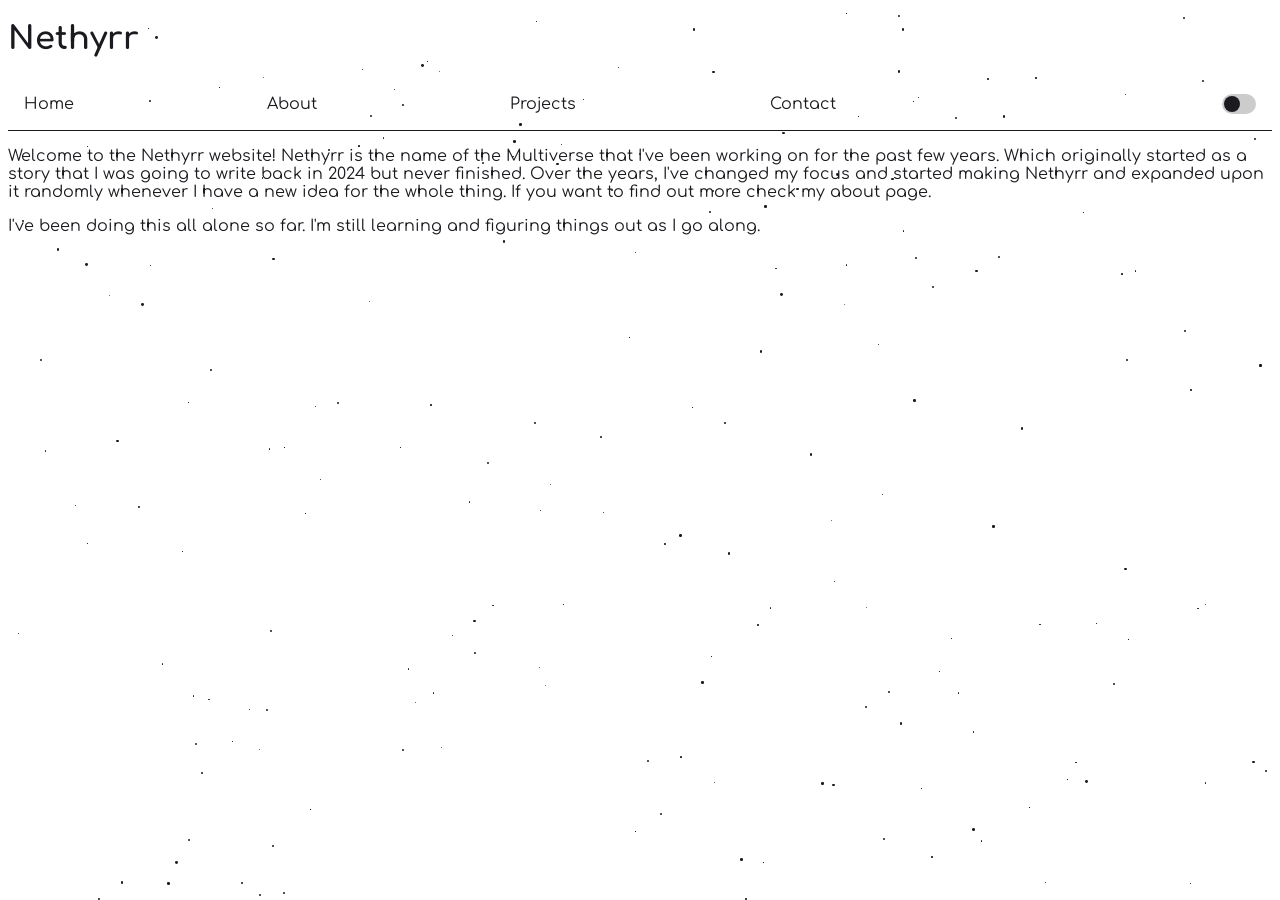
<file: index.html>
<!doctype html>
<html lang="en">
    <head>
        <link rel="preconnect" href="https://fonts.googleapis.com" />
        <link rel="preconnect" href="https://fonts.gstatic.com" crossorigin />
        <link
            href="https://fonts.googleapis.com/css2?family=Comfortaa:wght@300..700&display=swap"
            rel="stylesheet"
        />
        <link rel="stylesheet" href="style.css" />
        <script src="script.js" defer></script>
        <title>Nethyrr</title>
    </head>
    <body class="comfortaa">
        <header>
            <h1>Nethyrr</h1>
            <nav>
                <ul class="nav-list">
                    <li><a href="index.html">Home</a></li>
                    <li><a href="about.html">About</a></li>
                    <li><a href="projects.html">Projects</a></li>
                    <li><a href="contact.html">Contact</a></li>
                    <br />
                    <li>
                        <label
                            class="switch"
                            aria-label="Toggle Light and Dark Mode"
                        >
                            <input type="checkbox" id="theme-toggle" />
                            <span class="slider"></span>
                        </label>
                    </li>
                </ul>
            </nav>
        </header>
        <p>
            Welcome to the Nethyrr website! Nethyrr is the name of the
            Multiverse that I've been working on for the past few years. Which
            originally started as a story that I was going to write back in 2024
            but never finished. Over the years, I've changed my focus and
            started making Nethyrr and expanded upon it randomly whenever I have
            a new idea for the whole thing. If you want to find out more check
            my about page.
        </p>
        <p>
            I've been doing this all alone so far. I'm still learning and
            figuring things out as I go along.
        </p>
    </body>
</html>
</file>
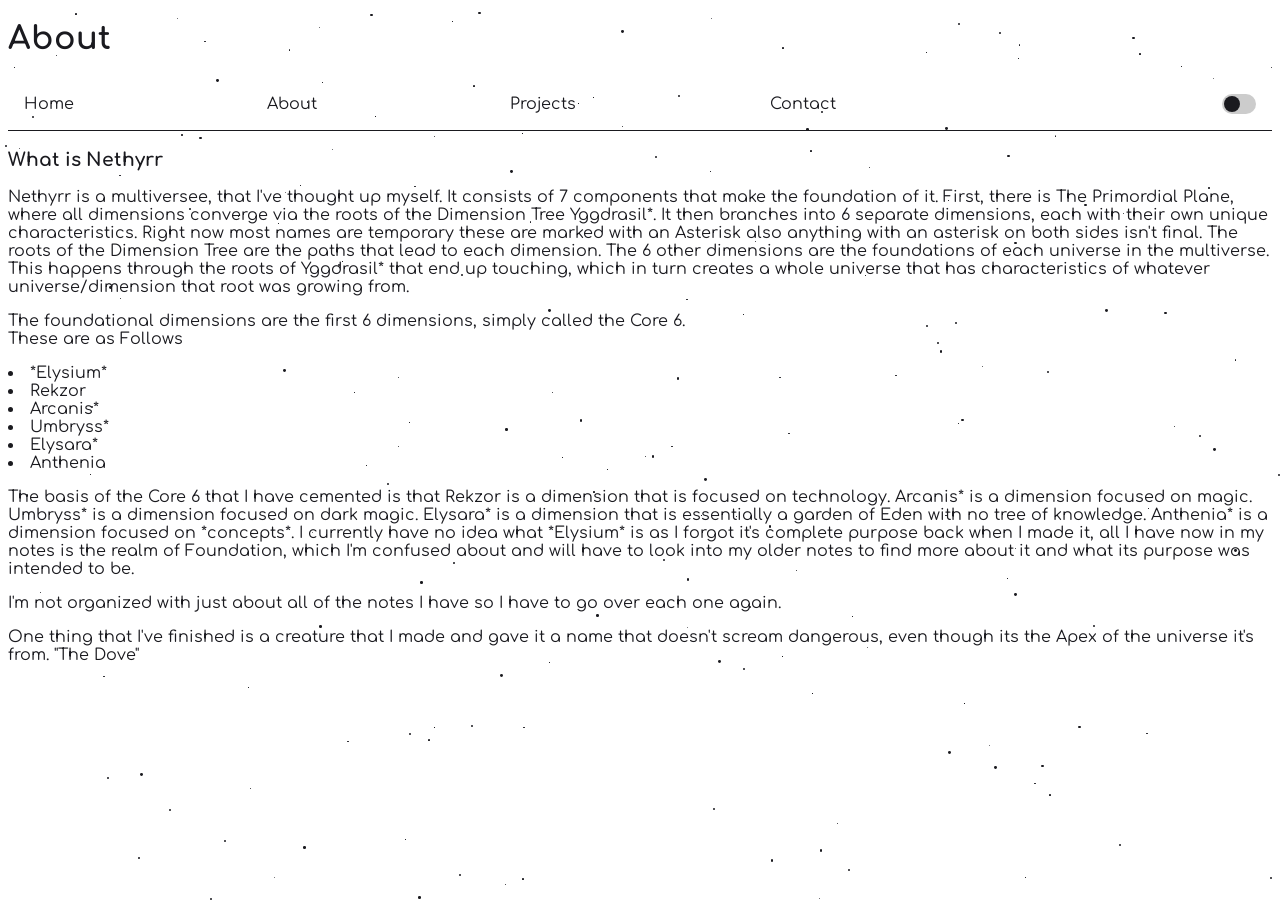
<file: about.html>
<!doctype html>
<html lang="en">
    <head>
        <link rel="preconnect" href="https://fonts.googleapis.com" />
        <link rel="preconnect" href="https://fonts.gstatic.com" crossorigin />
        <link
            href="https://fonts.googleapis.com/css2?family=Comfortaa:wght@300..700&display=swap"
            rel="stylesheet"
        />
        <link rel="stylesheet" href="style.css" />
        <script src="script.js" defer></script>
        <title>Nethyrr | About</title>
    </head>
    <body class="comfortaa">
        <header>
            <h1>About</h1>
            <nav>
                <ul class="nav-list">
                    <li><a href="index.html">Home</a></li>
                    <li><a href="about.html">About</a></li>
                    <li><a href="projects.html">Projects</a></li>
                    <li><a href="contact.html">Contact</a></li>
                    <br />
                    <li>
                        <label
                            class="switch"
                            aria-label="Toggle Light and Dark Mode"
                        >
                            <input type="checkbox" id="theme-toggle" />
                            <span class="slider"></span>
                        </label>
                    </li>
                </ul>
            </nav>
        </header>
        <h3>What is Nethyrr</h3>
        <p>
            Nethyrr is a multiversee, that I've thought up myself. It consists
            of 7 components that make the foundation of it. First, there is The
            Primordial Plane, where all dimensions converge via the roots of the
            Dimension Tree Yggdrasil*. It then branches into 6 separate
            dimensions, each with their own unique characteristics. Right now
            most names are temporary these are marked with an Asterisk also
            anything with an asterisk on both sides isn't final. The roots of
            the Dimension Tree are the paths that lead to each dimension. The 6
            other dimensions are the foundations of each universe in the
            multiverse. This happens through the roots of Yggdrasil* that end up
            touching, which in turn creates a whole universe that has
            characteristics of whatever universe/dimension that root was growing
            from.
        </p>
        <p>
            The foundational dimensions are the first 6 dimensions, simply
            called the Core 6. <br />These are as Follows
            <li>*Elysium*</li>
            <li>Rekzor</li>
            <li>Arcanis*</li>
            <li>Umbryss*</li>
            <li>Elysara*</li>
            <li>Anthenia</li>
        </p>
        <p>
            The basis of the Core 6 that I have cemented is that Rekzor is a
            dimension that is focused on technology. Arcanis* is a dimension
            focused on magic. Umbryss* is a dimension focused on dark magic.
            Elysara* is a dimension that is essentially a garden of Eden with no
            tree of knowledge. Anthenia* is a dimension focused on *concepts*. I
            currently have no idea what *Elysium* is as I forgot it's complete
            purpose back when I made it, all I have now in my notes is the realm
            of Foundation, which I'm confused about and will have to look into
            my older notes to find more about it and what its purpose was
            intended to be.
        </p>
        <p>
            I'm not organized with just about all of the notes I have so I have
            to go over each one again.
        </p>
        <p>
            One thing that I've finished is a creature that I made and gave it a
            name that doesn't scream dangerous, even though its the Apex of the
            universe it's from. "The Dove"
        </p>
    </body>
</html>
</file>
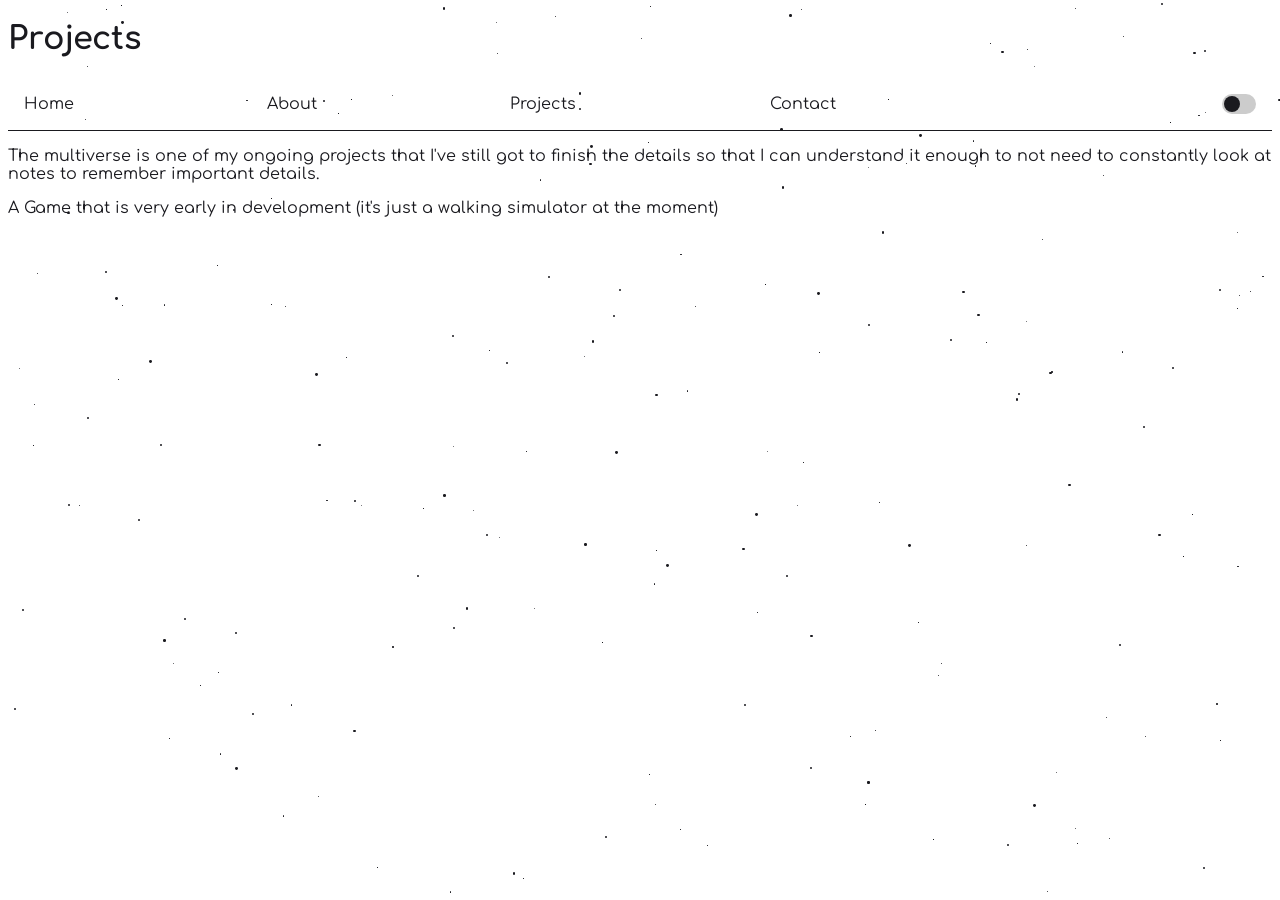
<file: projects.html>
<!doctype html>
<html lang="en">
    <head>
        <link rel="preconnect" href="https://fonts.googleapis.com" />
        <link rel="preconnect" href="https://fonts.gstatic.com" crossorigin />
        <link
            href="https://fonts.googleapis.com/css2?family=Comfortaa:wght@300..700&display=swap"
            rel="stylesheet"
        />
        <link rel="stylesheet" href="style.css" />
        <script src="script.js" defer></script>
        <title>Nethyrr | Projects</title>
    </head>
    <body class="comfortaa">
        <header>
            <h1>Projects</h1>
            <nav>
                <ul class="nav-list">
                    <li><a href="index.html">Home</a></li>
                    <li><a href="about.html">About</a></li>
                    <li><a href="projects.html">Projects</a></li>
                    <li><a href="contact.html">Contact</a></li>
                    <br />
                    <li>
                        <label
                            class="switch"
                            aria-label="Toggle Light and Dark Mode"
                        >
                            <input type="checkbox" id="theme-toggle" />
                            <span class="slider"></span>
                        </label>
                    </li>
                </ul>
            </nav>
        </header>
        <p>
            The multiverse is one of my ongoing projects that I've still got to
            finish the details so that I can understand it enough to not need to
            constantly look at notes to remember important details.
        </p>
        <p>
            A Game that is very early in development (it's just a walking
            simulator at the moment)
        </p>
    </body>
</html>
</file>
<file: style.css>
:root {
    --bg-color: #ffffff;
    --text-color: #1a1a1f;
    --star-color: #1a1a1f;
    --ld-slider: #ffffff;
    --invite-color: #f3f;
}

[data-theme="dark"] {
    --bg-color: #1a1a1f;
    --text-color: #ffffff;
    --star-color: #ffffff;
    --ld-slider: #0b0a26;
    --invite-color: #3f3;
}

body {
    background-color: var(--bg-color);
    color: var(--text-color);
    transition:
        background-color 0.3s ease,
        color 0.3s ease;
}

.comfortaa {
    font-family: "Comfortaa", sans-serif;
    font-optical-sizing: auto;
    font-weight: 400;
    font-style: normal;
}
.nav-list {
    display: flex;
    justify-content: space-between;
    align-items: center;
    padding: 1rem;
    background-color: transparent;
    border: none;
    border-bottom: 1px solid var(--text-color);
    list-style: none;
    color: var(--text-color);
    margin: 0;
    overflow: hidden;
}
.nav-list li a {
    color: var(--text-color);
    text-decoration: none;
}
.switch {
    position: relative;
    display: inline-block;
    width: 34px;
    height: 20px;
}
.switch input {
    opacity: 0;
    width: 0;
    height: 0;
}
.slider {
    position: absolute;
    cursor: pointer;
    top: 0;
    left: 0;
    right: 0;
    bottom: 0;
    background-color: #ccc;
    transition: 0.4s;
    border-radius: 16px;
}
.slider:before {
    position: absolute;
    content: "";
    height: 16px;
    width: 16px;
    left: 2px;
    bottom: 2px;
    background-color: var(--text-color);
    transition: 0.4s;
    border-radius: 50%;
}
input:checked + .slider {
    background-color: var(--ld-slider);
}
input:checked + .slider:before {
    transform: translateX(16px);
}

.star {
    position: fixed;
    background-color: var(--star-color);
    border-radius: 50%;
}
.discord-invite {
    color: var(--invite-color);
    text-decoration: none;
}
</file>
